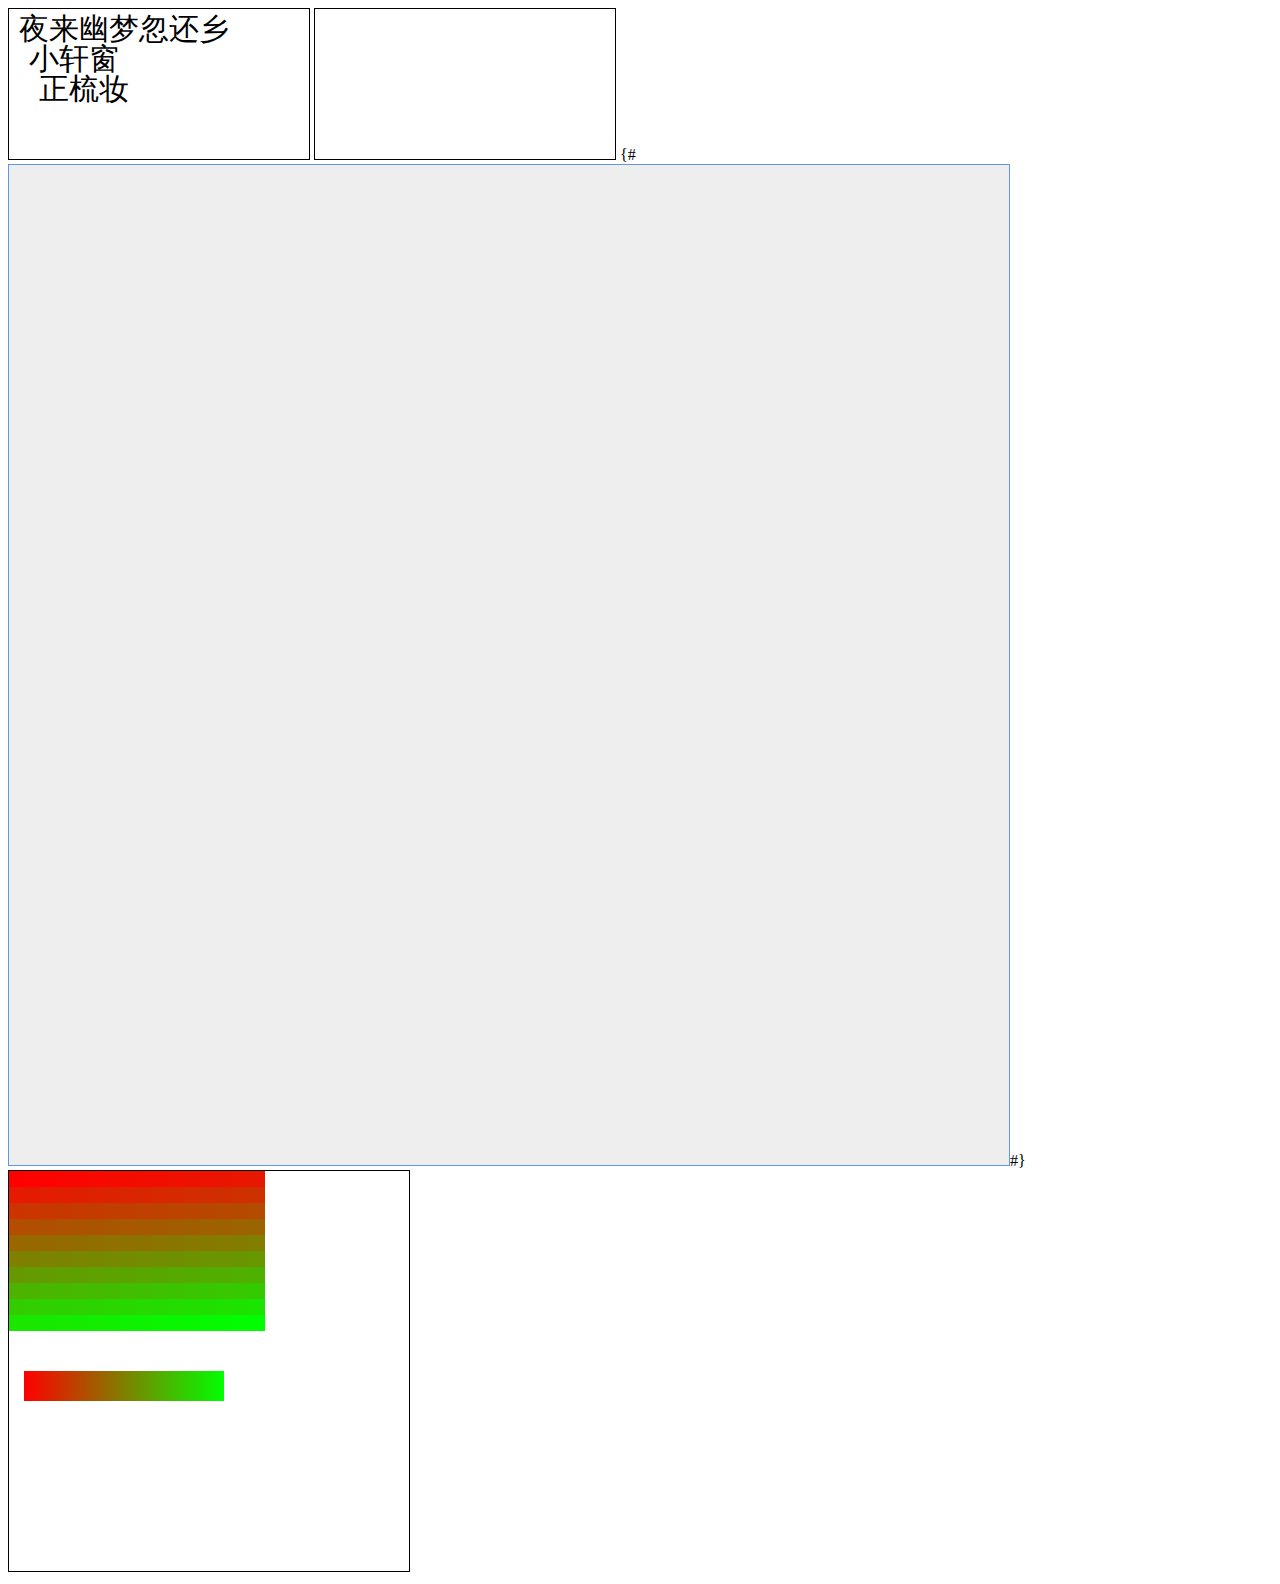
<file: templates/canvas.html>
<!DOCTYPE html>
<html>
<head lang="en">
    <meta charset="UTF-8">
    <title></title>
</head>
<style>
    #canvas {
        background: #eeeeee;
        border: thin solid cornflowerblue;
    }

    #radios {
        padding: 10px
    }

    svg {
        border: 1px solid #000000
    }

    .linetext {
        font-size: 12px;
        font-family: SimSun;
        fill: #0000FF;
        fill-opacity: 0.0;
    }

    .axis path,
.axis line{
	fill: none;
	stroke: black;
	shape-rendering: crispEdges;
}

.axis text {
	font-family: sans-serif;
	font-size: 11px;
}



	.province {
		stroke: black;
		stroke-width: 1px;
	}

	.southsea {
		stroke: black;
		stroke-width: 1px;
		fill: #ccc;
	}

	.valueText {
		font-family: arial;
		font-size: 12px;
		text-anchor: middle;
	}


</style>
<body>
<svg>

<text x="0" y="0" font-size="30" font-family="simsun">
<tspan x="10" dy="1em">夜来幽梦忽还乡</tspan>
<tspan x="20" dy="1em">小轩窗</tspan>
<tspan x="30" dy="1em">正梳妆</tspan>
</text>

</svg>
<svg>

</svg>
{#<canvas id="canvas" width="1000" height="1000"></canvas>#}
<script src="/static/js/d3.js"></script>
</body>
<script>

    //画布大小
    var width = 1000;
    var height = 1000;

    var img_w = 77;
    var img_h = 90;

    //在 body 里添加一个 SVG 画布
    var svg = d3.select("body")
            .append("svg")
            .attr("width", width)
            .attr("height", height)
            .append('g')
            .attr('transform', 'translate(50, 0)')

    var color = d3.scale.category20();   //有十种颜色的颜色比例尺

    var arrowMarker = svg.append("marker")
            .attr("id", "arrow")
            .attr("markerUnits", "strokeWidth")
            .attr("markerWidth", "12")
            .attr("markerHeight", "12")
            .attr("viewBox", "0 0 12 12")
            .attr("refX", "6")
            .attr("refY", "6")
            .attr("orient", "auto");

    var arrow_path = "M2,2 L10,6 L2,10 L6,6 L2,2";  //这是箭头的呈现路径

    arrowMarker.append("path")
            .attr("d", arrow_path)
            .attr("fill", "blue");

    //绘制直线
    var line = svg.append("line")
            .attr("x1", 50)
            .attr("y1", 50)
            .attr("x2", 50)
            .attr("y2", 100)
            .attr("stroke", "red")
            .attr("stroke-width", 2)
            .attr('class', 'line')
            .attr("marker-end", "url(#arrow)")
            .transition().duration('5000')
            .ease('linear')
            .attr('transform', 'translate(50,500)')



    {##}
    {##}
    {#//绘制曲线#}
    {#var curve_path = "M20,70 T80,100 T160,80 T200,90";#}
    {##}
    {#var curve = svg.append("path")#}
    {#          .attr("d",curve_path)#}
    {#          .attr("fill","white")#}
    {#          .attr("stroke","red")#}
    {#          .attr("stroke-width",2)#}
    {#          .attr("marker-start","url(#arrow)")#}
    {#          .attr("marker-mid","url(#arrow)")#}
    {#          .attr("marker-end","url(#arrow)")#}


    /*
x轴向右，y轴向下
*/



</script>
<script>

var width = 400,
	height = 400;

var svg = d3.select("body").append("svg")
	.attr("width", width)
	.attr("height", height);

var a = d3.rgb(255,0,0);	//红色
var b = d3.rgb(0,255,0);	//绿色

var compute = d3.interpolate(a,b);

var linear = d3.scale.linear()
				.domain([0,160])
				.range([0,1]);

console.log(d3.range(160))
var rects = svg.selectAll("rect")
				.data(d3.range(160))
				.enter()
				.append("rect")
				.attr("x",function(d,i){
					return i%16 * 16;
				})
				.attr("y",function(d,i){
					return Math.floor(i/16) * 16;
				})
				.attr("width",16)
				.attr("height",16)
				.style("fill",function(d){
					return compute(linear(d));
				})
				.on("mouseover",function(d){
					d3.select(this)
						.style("fill","yellow");
				})
				.on("mouseout",function(d){
					d3.select(this)
						.style("fill",compute(linear(d)).toString());
				});


//定义一个线性渐变
var defs = svg.append("defs");

var linearGradient = defs.append("linearGradient")
						.attr("id","linearColor")
						.attr("x1","0%")
						.attr("y1","0%")
						.attr("x2","100%")
						.attr("y2","0%");

var stop1 = linearGradient.append("stop")
				.attr("offset","0%")
				.style("stop-color",a.toString());

var stop2 = linearGradient.append("stop")
				.attr("offset","100%")
				.style("stop-color",b.toString());

//添加一个矩形，并应用线性渐变
var colorRect = svg.append("rect")
				.attr("x", 15)
				.attr("y", 200)
				.attr("width", 200)
				.attr("height", 30)
				.style("fill","url(#" + linearGradient.attr("id") + ")")
				.on("mouseover",function(d){
					d3.select(this)
						.style("fill","yellow");
				})
				.on("mouseout",function(d){
					d3.select(this)
						.style("fill","url(#" + linearGradient.attr("id") + ")");
				});


</script>


</html>
</file>
